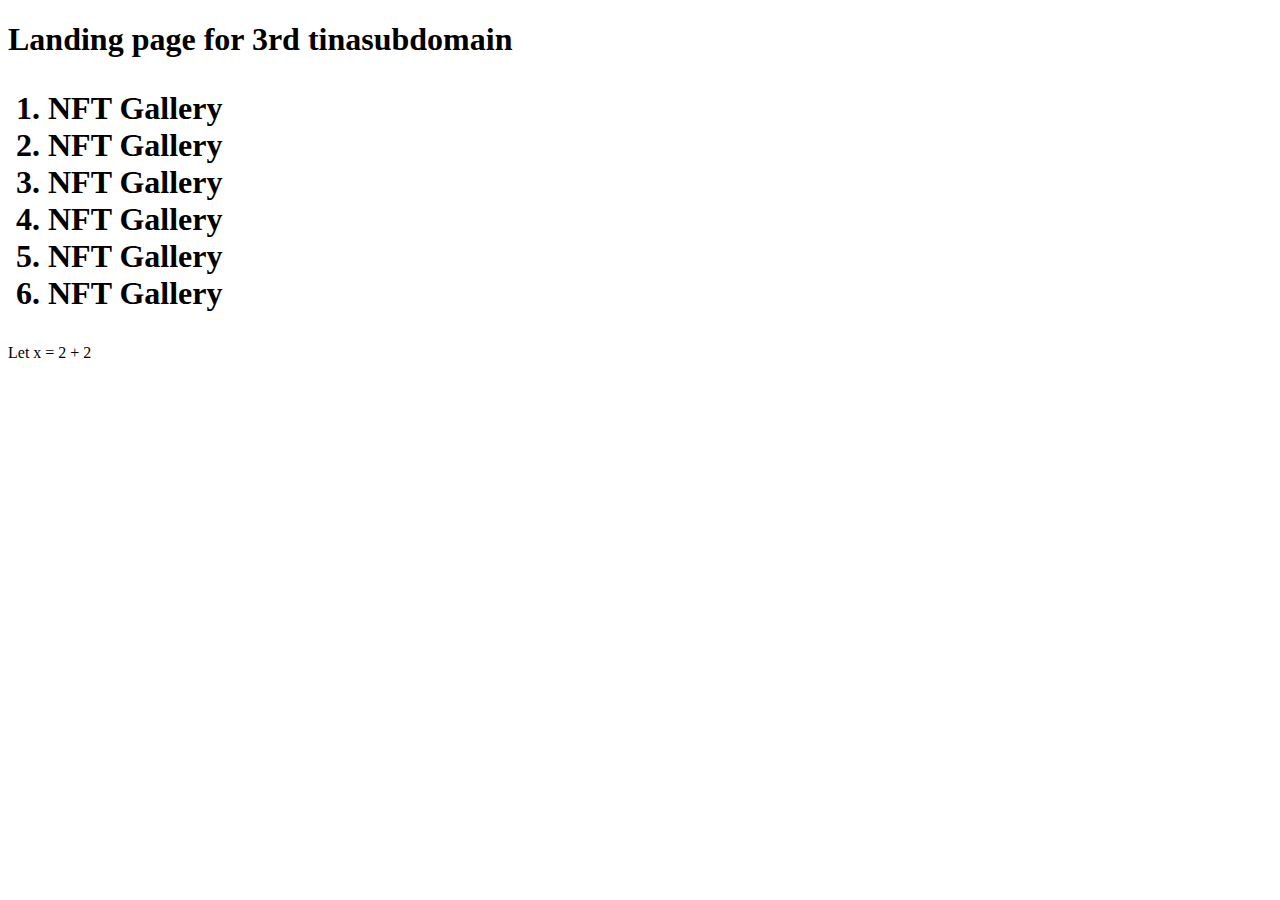
<file: index.html>
<!DOCTYPE html>
<html lang="en">

<head>
    <meta charset="UTF-8" />
    <meta http-equiv="X-UA-Compatible" content="IE=edge" />
    <meta name="viewport" content="width=device-width, initial-scale=1.0" />
    <title>Document</title>
</head>

<body>
    <h1>
        Landing page for 3rd tinasubdomain
        <ol>
            <li>NFT Gallery</li>
            <li>NFT Gallery</li>
            <li>NFT Gallery</li>
            <li>NFT Gallery</li>
            <li>NFT Gallery</li>
            <li>NFT Gallery</li>
        </ol>
    </h1>
</body>

</html>

Let x = 2 + 2
</file>
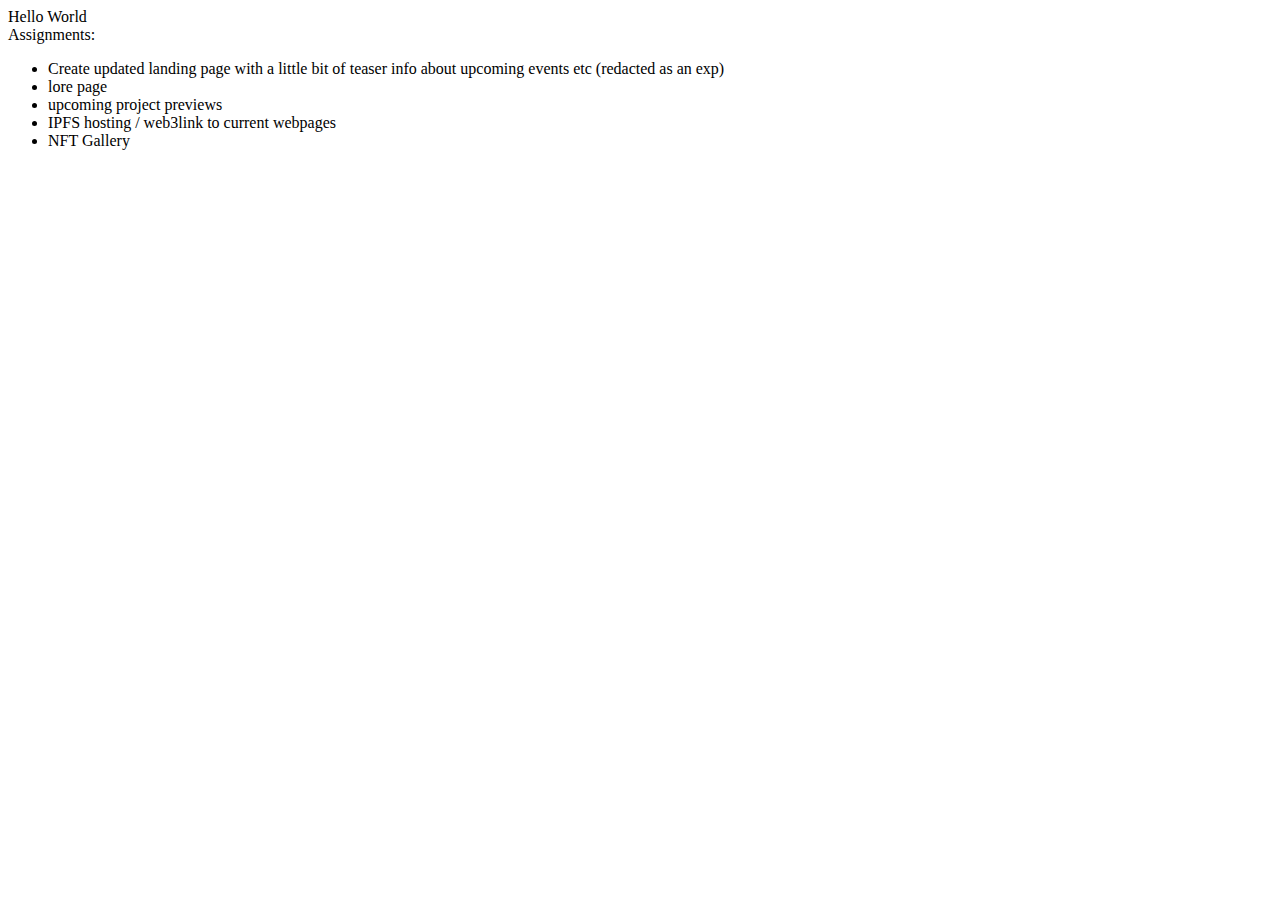
<file: landing.html>
<!DOCTYPE html>
<html lang="en">
  <head>
    <meta charset="UTF-8" />
    <meta http-equiv="X-UA-Compatible" content="IE=edge" />
    <meta name="viewport" content="width=device-width, initial-scale=1.0" />
    <title>LANDING PAGE</title>
  </head>

  <body>
    Hello World <br />
    Assignments:
    <ul>
      <li>
        Create updated landing page with a little bit of teaser info about
        upcoming events etc (redacted as an exp)
      </li>
      <li>lore page</li>
      <li>upcoming project previews</li>
      <li>IPFS hosting / web3link to current webpages</li>
      <li>NFT Gallery</li>
    </ul>
  </body>
</html>
</file>
